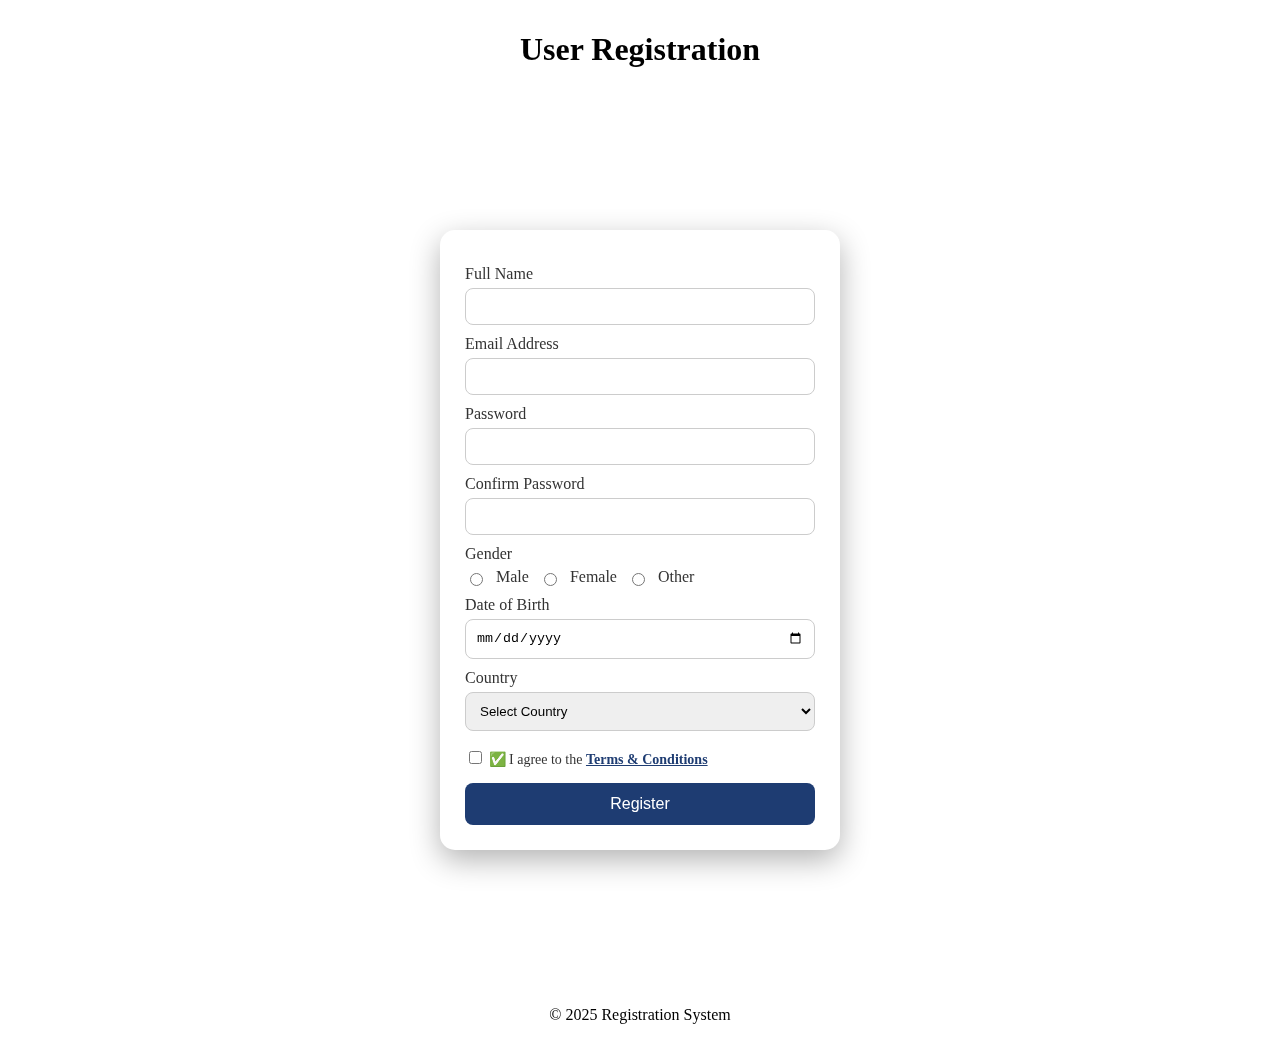
<file: registrationform.html>
<!DOCTYPE html>
<html lang="en">
<head>
    <meta charset="UTF-8">
    <title>Registration Form</title>
    <meta name="viewport" content="width=device-width, initial-scale=1.0">

    <link rel="stylesheet" href="style.css">
</head>
<body>

<header>
    <h1>User Registration</h1>
</header>

<main>
    <div class="popup-form">
        <form id="registerForm">
            
            <label>Full Name</label>
            <input type="text" required minlength="3">

            <label>Email Address</label>
            <input type="email" required>

            <label>Password</label>
            <input type="password" id="password" required minlength="8"
                   pattern="^(?=.*[0-9])(?=.*[\W_]).{8,}$"
                   title="Must be at least 8 characters with 1 number and 1 special character">

            <label>Confirm Password</label>
            <input type="password" id="confirmPassword" required>

            <label>Gender</label>
            <div class="gender">
                <input type="radio" name="gender" required> Male
                <input type="radio" name="gender"> Female
                <input type="radio" name="gender"> Other
            </div>

            <label>Date of Birth</label>
            <input type="date" id="dob" required>

            <label>Country</label>
            <select required>
                <option value="">Select Country</option>
                <option>Philippines</option>
                <option>USA</option>
                <option>Japan</option>
                <option>Germany</option>
            </select>

            <div class="terms">
                <input type="checkbox" required>
                <span>
                    ✅ I agree to the 
                    <a href="terms.html" target="_blank">Terms & Conditions</a>
                </span>
            </div>

            <button type="submit">Register</button>

        </form>
    </div>
</main>

<footer>
    <p>© 2025 Registration System</p>
</footer>

<script>

document.getElementById("registerForm").addEventListener("submit", function(e) {
    let pass = document.getElementById("password").value;
    let confirm = document.getElementById("confirmPassword").value;

    if (pass !== confirm) {
        alert("Passwords do not match!");
        e.preventDefault();
    }

    let dob = new Date(document.getElementById("dob").value);
    let today = new Date();
    let age = today.getFullYear() - dob.getFullYear();

    if (age < 18) {
        alert("You must be at least 18 years old.");
        e.preventDefault();
    }
});
</script>

</body>
</html>
</file>
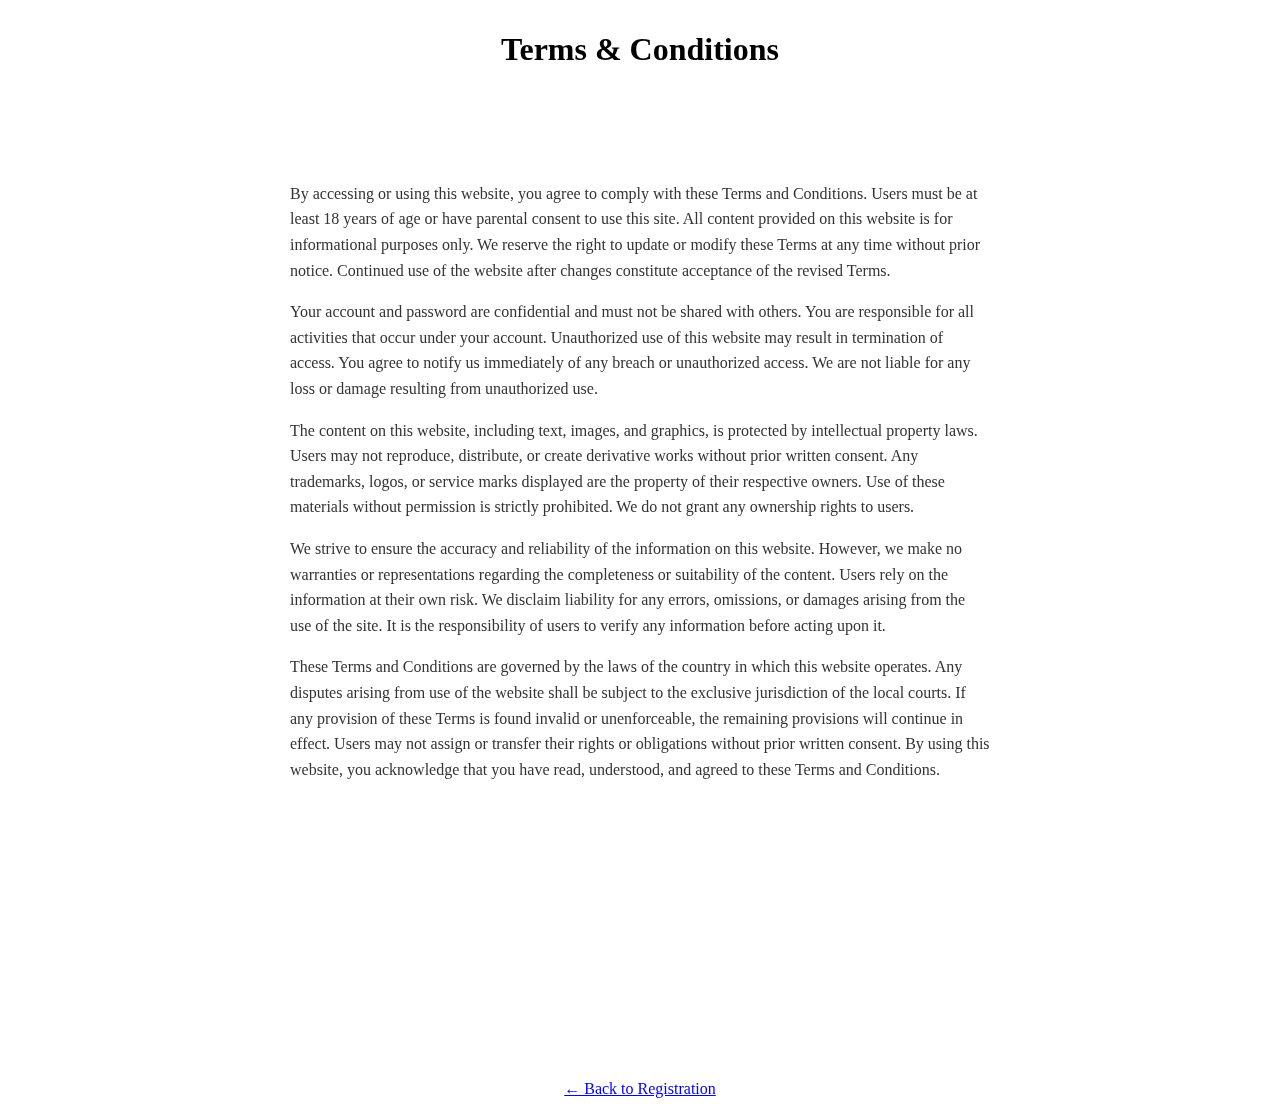
<file: terms.html>
<!DOCTYPE html>
<html lang="en">
<head>
    <meta charset="UTF-8">
    <title>Terms & Conditions</title>
    <meta name="viewport" content="width=device-width, initial-scale=1.0">
    <link rel="stylesheet" href="style.css">
</head>
<body>

<header>
    <h1>Terms & Conditions</h1>
</header>

<main class="terms-content">
    <div class="terms-text">
        <p>
            By accessing or using this website, you agree to comply with these Terms and Conditions. Users must be at least 18 years of age or have parental consent to use this site. All content provided on this website is for informational purposes only. We reserve the right to update or modify these Terms at any time without prior notice. Continued use of the website after changes constitute acceptance of the revised Terms.
        </p>
        <p>
            Your account and password are confidential and must not be shared with others. You are responsible for all activities that occur under your account. Unauthorized use of this website may result in termination of access. You agree to notify us immediately of any breach or unauthorized access. We are not liable for any loss or damage resulting from unauthorized use.
        </p>
        <p>
            The content on this website, including text, images, and graphics, is protected by intellectual property laws. Users may not reproduce, distribute, or create derivative works without prior written consent. Any trademarks, logos, or service marks displayed are the property of their respective owners. Use of these materials without permission is strictly prohibited. We do not grant any ownership rights to users.
        </p>
        <p>
            We strive to ensure the accuracy and reliability of the information on this website. However, we make no warranties or representations regarding the completeness or suitability of the content. Users rely on the information at their own risk. We disclaim liability for any errors, omissions, or damages arising from the use of the site. It is the responsibility of users to verify any information before acting upon it.
        </p>
        <p>
            These Terms and Conditions are governed by the laws of the country in which this website operates. Any disputes arising from use of the website shall be subject to the exclusive jurisdiction of the local courts. If any provision of these Terms is found invalid or unenforceable, the remaining provisions will continue in effect. Users may not assign or transfer their rights or obligations without prior written consent. By using this website, you acknowledge that you have read, understood, and agreed to these Terms and Conditions.
        </p>
    </div>
</main>

<footer>
    <div class="back-link">
        <a href="registrationform.html">&larr; Back to Registration</a>
    </div>
</footer>

</body>
</html>
</file>
<file: style.css>
@import url('https://fonts.googleapis.com/css2?family=Poppins:wght@300;500;700&display=swap');

body {
    margin: 0;
    height: 100vh;
    width: 100vw;
    background-size: cover;
    background-position: center;
    animation: slideshow 150s infinite;
}

@keyframes slideshow {
    0%   { background-image: url('bg\ 1.jpg'); }
    20%  { background-image: url('bg\ 2.jpg'); }
    40%  { background-image: url('bg\ 3.jpg'); }
    60%  { background-image: url('bg\ 4.jpg'); }
    80%  { background-image: url('bg\ 5.webp'); }
    100% { background-image: url('bg\ 1.jpg'); }
}

body::after {
    content: "";
    position: fixed;
    top: 0; left: 0; right: 0; bottom: 0;
    background: inherit;
    z-index: -1;
    animation: fade 150s infinite;
}


header, footer {
    text-align: center;
    padding: 10px;
}

main {
    display: flex;
    justify-content: center;
    align-items: center;
    padding: 20px;
    min-height: calc(100vh - 60px); 
}

.popup-form {
    background: #ffffff;
    color: #333;
    width: 90%;
    max-width: 400px;
    max-height: 90vh;          
    overflow-y: auto;          
    padding: 25px;
    border-radius: 15px;
    animation: popup 0.8s ease;
    box-shadow: 0 10px 30px rgba(0,0,0,0.3);
    box-sizing: border-box;
}


@keyframes popup {
    from { transform: scale(0.7); opacity: 0; }
    to { transform: scale(1); opacity: 1; }
}

form {
    display: flex;
    flex-direction: column;
}

label {
    margin-top: 10px;
    font-weight: 500;
}

input, select {
    padding: 10px;
    border-radius: 8px;
    border: 1px solid #ccc;
    margin-top: 5px;
}

.gender {
    display: flex;
    gap: 10px;
    margin-top: 5px;
}

.terms {
    margin: 15px 0;
    font-size: 14px;
}

.terms a {
    color: #1e3c72;
    font-weight: bold;
}

button {
    background: #1e3c72;
    color: white;
    padding: 12px;
    border: none;
    border-radius: 8px;
    cursor: pointer;
    font-size: 16px;
}

button:hover {
    background: #16315e;
}

.terms-content {
    max-width: 700px;
    margin: 40px auto;
    padding: 25px;
    background: white;
    color: #333;
    border-radius: 10px;
    line-height: 1.6;
    font-size: 16px;

    display: block; 
}

.terms-content .terms-text {
    display: block; 
}


@media (max-width: 480px) {
    .popup-form {
        width: 95%;
        padding: 20px;
        max-height: 85vh; 
    }
}
</file>
